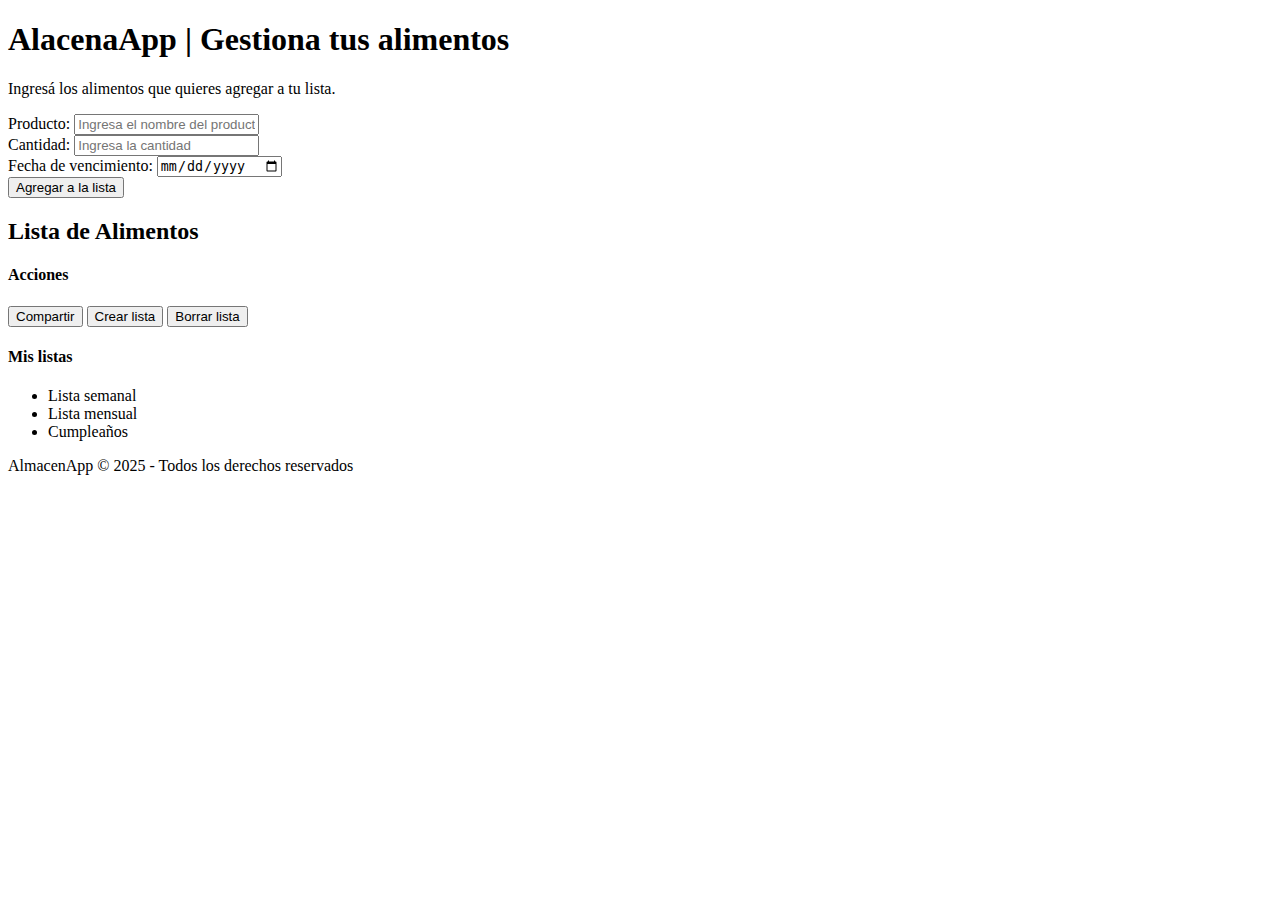
<file: pages/ingreso.html>
<!DOCTYPE html>
<html lang="en">

<head>
    <meta charset="UTF-8">
    <meta name="viewport" content="width=device-width, initial-scale=1.0">
    <!-- JS -->
    <script defer src="../js/main.js"></script>
    <title>Proyecto Javascript | AlacenaApp</title>
</head>

<body>
    <!-- Header -->
    <h1 id="titulo">AlacenaApp | Gestiona tus alimentos</h1>
    <p id="descripcion">Ingresá los alimentos que quieres agregar a tu lista.</p>

    <!-- Formulario de productos -->

    <section>
        <form>
            <div>
                <label for="producto">Producto:</label>
                <input type="text" id="producto" name="producto" placeholder="Ingresa el nombre del producto" required>
            </div>
            <div>
                <label for="cantidad">Cantidad:</label>
                <input type="number" id="cantidad" name="cantidad" placeholder="Ingresa la cantidad" required>
            </div>
            <div>
                <label for="fechaCaducidad">Fecha de vencimiento:</label>
                <input type="date" id="fechaCaducidad" name="fechaCaducidad" required>
            </div>
            <button type="submit">Agregar a la lista</button>
        </form>
    </section>

    <!-- Lista de productos -->
    <section>
        <h2>Lista de Alimentos</h2>
        <ul id="listaProductos">
            <!-- Los productos se agregarán a medida que se vayan cargando. Al lado un edit y un borra -->
        </ul>
    </section>

    <!-- Acciones -->
    <section>
        <h4>Acciones</h4>
        <button id="btnVaciar">Compartir</button>
        <button id="btnGuardar">Crear lista</button>
        <button id="btnCargar">Borrar lista</button>
    </section>

    <!-- Mis listas -->
    <section>
        <h4>Mis listas</h4>
        <ul>
            <li>Lista semanal</li>
            <li>Lista mensual</li>
            <li>Cumpleaños</li>
        </ul>
    </section>

    <!-- Footer -->
    <footer>
        <p>AlmacenApp &copy; 2025 - Todos los derechos reservados</p>
    </footer>
</body>

</html>
</file>
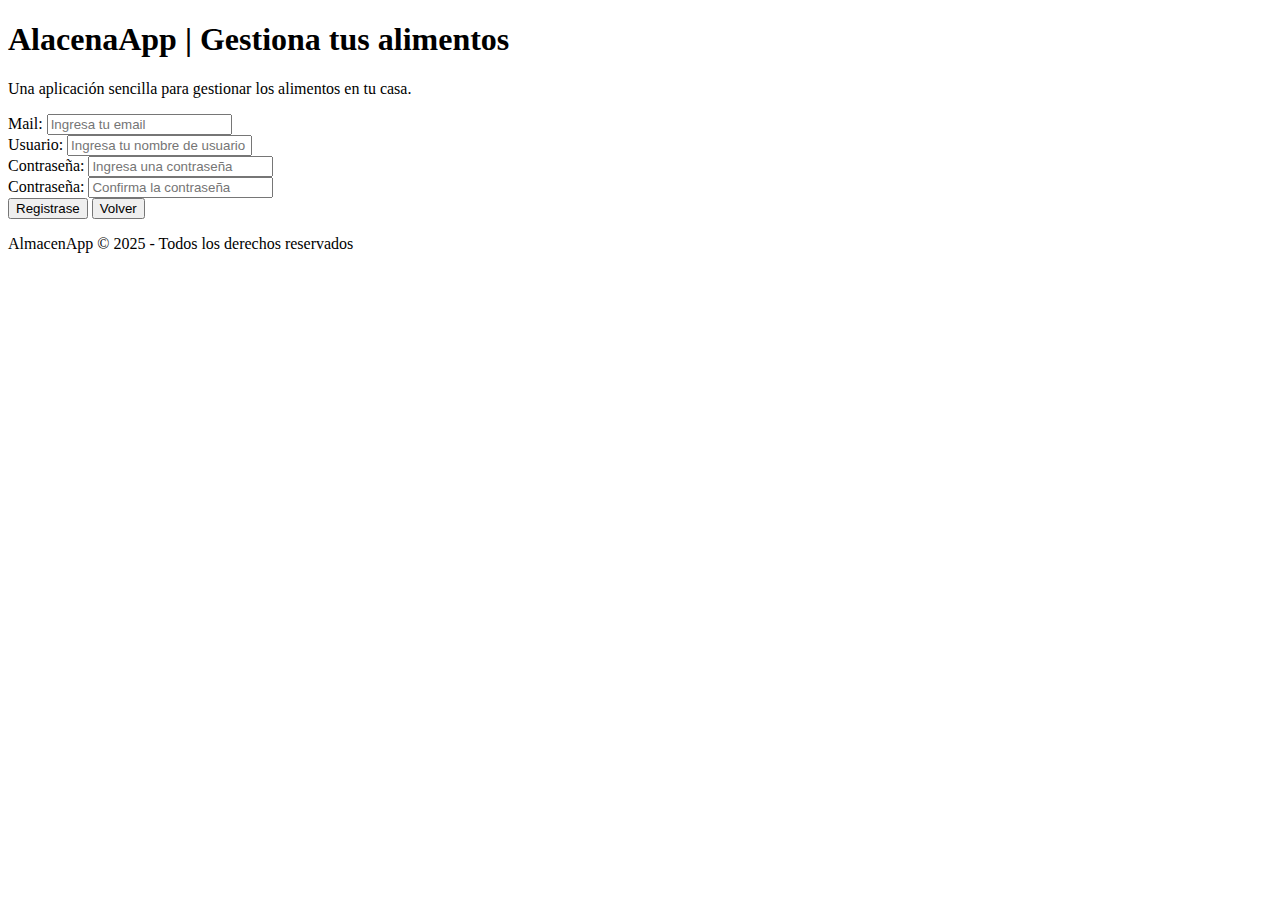
<file: pages/registro.html>
<!DOCTYPE html>
<html lang="en">

<head>
    <meta charset="UTF-8">
    <meta name="viewport" content="width=device-width, initial-scale=1.0">
    <!-- JS -->
    <script defer src="../js/registro.js"></script>
    <title>Proyecto Javascript | AlacenaApp</title>
</head>

<body>

    <!-- Header -->
    <h1 id="titulo">AlacenaApp | Gestiona tus alimentos</h1>
    <p id="descripcion">Una aplicación sencilla para gestionar los alimentos en tu casa.</p>

    <!-- Registro de usuario -->
    <section>
        <form id="formRegistro">
            <div>
                <label for="email">Mail:</label>
                <input type="text" id="email" name="email" placeholder="Ingresa tu email" required>
            </div>
            <div>
                <label for="usuario">Usuario:</label>
                <input type="text" id="usuario" name="usuario" placeholder="Ingresa tu nombre de usuario" required>
            </div>
            <div>
                <label for="password">Contraseña:</label>
                <input type="password" id="password" name="password" placeholder="Ingresa una contraseña" required>
            </div>
             <div>
                <label for="confirm-password">Contraseña:</label>
                <input type="password" id="confirm-password" name="confirm-password" placeholder="Confirma la contraseña" required>
            </div>
            <button type="submit">Registrase</button>
            <button type="button" id="botonVolver">Volver</button>
        </form>
    </section>

    <!-- Footer -->
    <footer>
        <p>AlmacenApp &copy; 2025 - Todos los derechos reservados</p>
    </footer>
</body>

</html>
</file>
